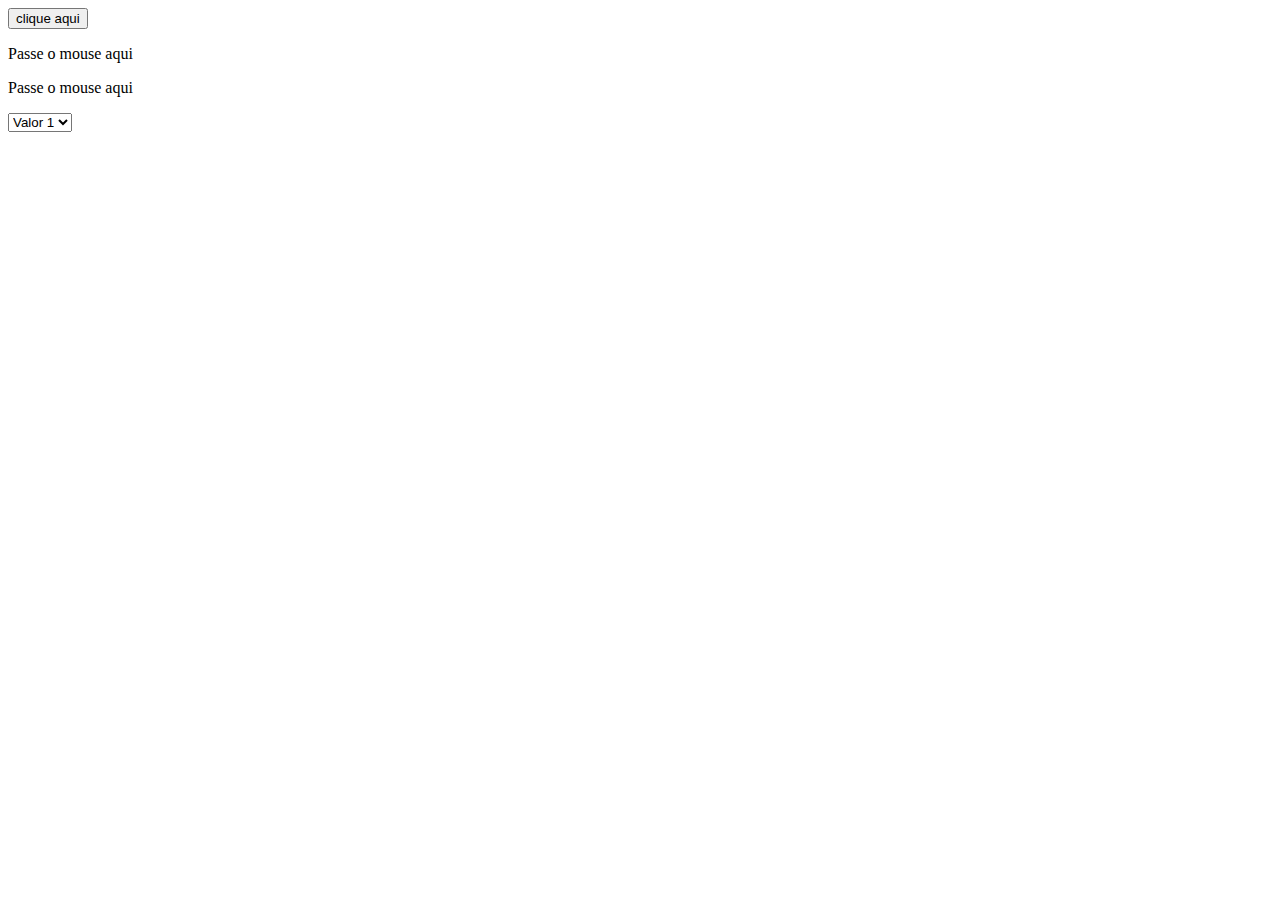
<file: index.html>
<!DOCTYPE html>
<html lang="pt-br">
    <head>
        <title>Minha página</title>
        <meta charset="utf-8">
        <script type="text/javascript" src="js/main.js"></script>
    </head>
    <body onload = "load()">
        <button type="button" onclick="clicou()"> clique aqui</button>
        <p id="agradecimento" onclick="redirecionar()"></p>
        <p onmouseover="trocar(this)" onmouseout="voltar(this)">Passe o mouse aqui</p>
        <p onmouseover="trocar(this)" onmouseout="voltar(this)">Passe o mouse aqui</p>
        <select onchange="funcaoChange(this)">
            <option value="1">Valor 1</option>
            <option value="2">Valor 2</option>
            <option value="3">Valor 3</option>
        </select>
    </body>
</html>
</file>
